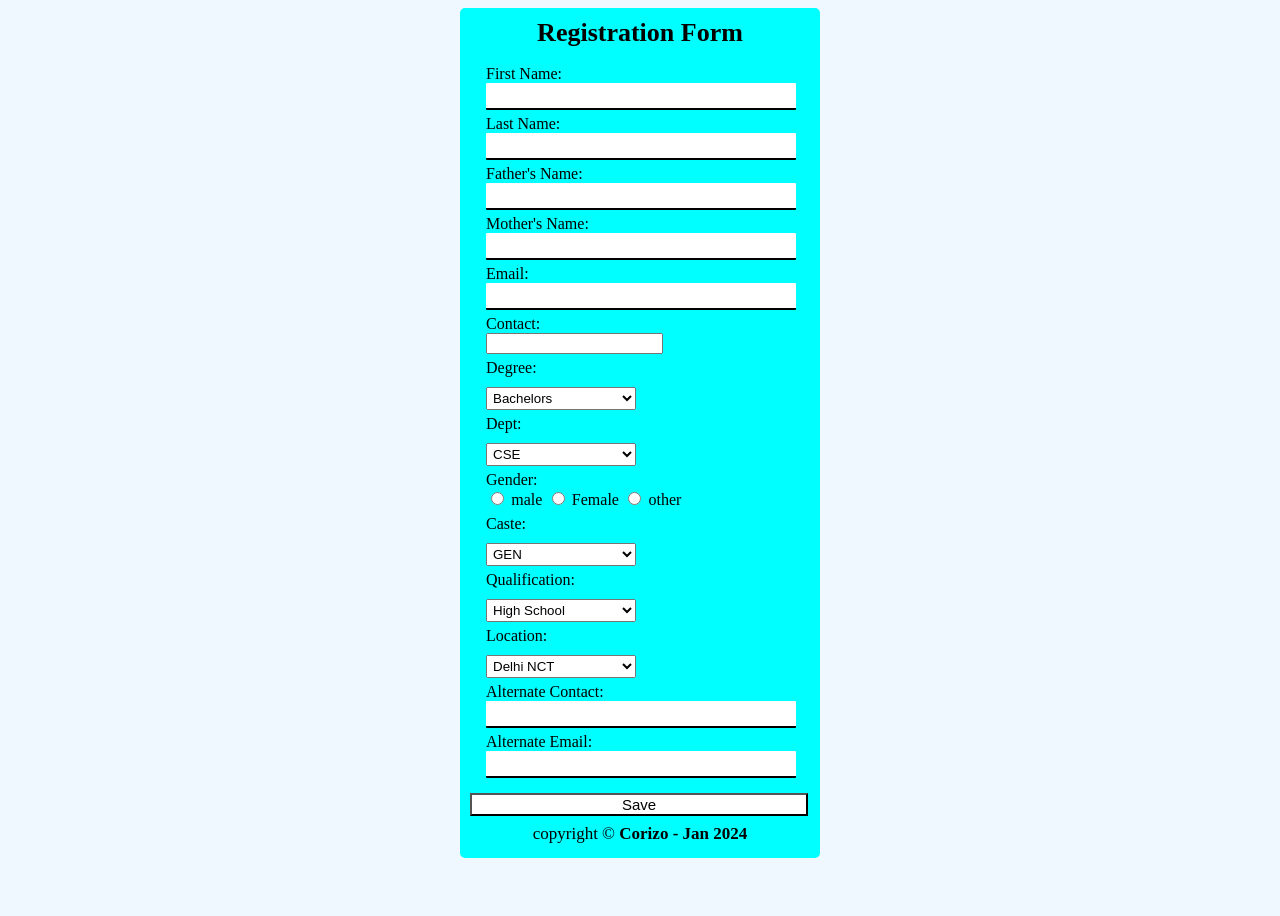
<file: Registration forn/index.html>
<!DOCTYPE html>
<html lang="en">
  <head>
    <title>Registration Form</title>
    <link rel="stylesheet" href="style.css" />
  </head>
  <body>
    <div class="container">
      <header>
        <h1>Registration Form</h1>
      </header>

      <main>
        <section class="Registration Form">
          <form>
            <label>First Name: </label>
            <input type="text" />
            <label>Last Name: </label>
            <input type="text" />
            <label>Father's Name: </label>
            <input type="text" />
            <label>Mother's Name: </label>
            <input type="text" />
            <label>Email: </label>
            <input type="email" />
            <label>Contact: </label>
            <input type="number" />
            <label>Degree: </label>
            <select>
              <option value="Bachelors">Bachelors</option>
              <option value="Masters">Masters</option>
            </select>
            <label>Dept: </label>
            <select>
              <option value="CSE">CSE</option>
              <option value="ECE">ECE</option>
              <option value="Civil Engineering">Civil Engineering</option>
              <option value="Mechanical Engineering">
                Mechanical Engineering
              </option>
            </select>
            <label>Gender:</label>
            <input type="radio" name="Gender" />
            <label>male</label>
            <input type="radio" name="Gender" />
            <label>Female</label>
            <input type="radio" name="Gender" />
            <label>other</label>

            <label>Caste:</label>
            <select>
              <option value="Gen">GEN</option>
              <option value="SC">SC</option>
              <option value="ST">ST</option>
              <option value="OBC">OBC</option>
            </select>
            <label>Qualification: </label>
            <select>
              <option value="High School">High School</option>
              <option value="10+2">10+2</option>
              <option value="Graduate">Graduate</option>
            </select>
            <label>Location: </label>
            <select>
              <option value="Delhi NCT">Delhi NCT</option>
              <option value="Delhi NCR">Delhi NCR</option>
              <option value="Other">Other</option>
            </select>
            <label>Alternate Contact: </label>
            <input type="text" />
            <label>Alternate Email: </label>
            <input type="text" />
          </form>

          <button>Save</button>
        </section>
      </main>

      <footer>
        <p>copyright &copy; <b>Corizo - Jan 2024 </b></p>
      </footer>
    </div>
  </body>
</html>
</file>
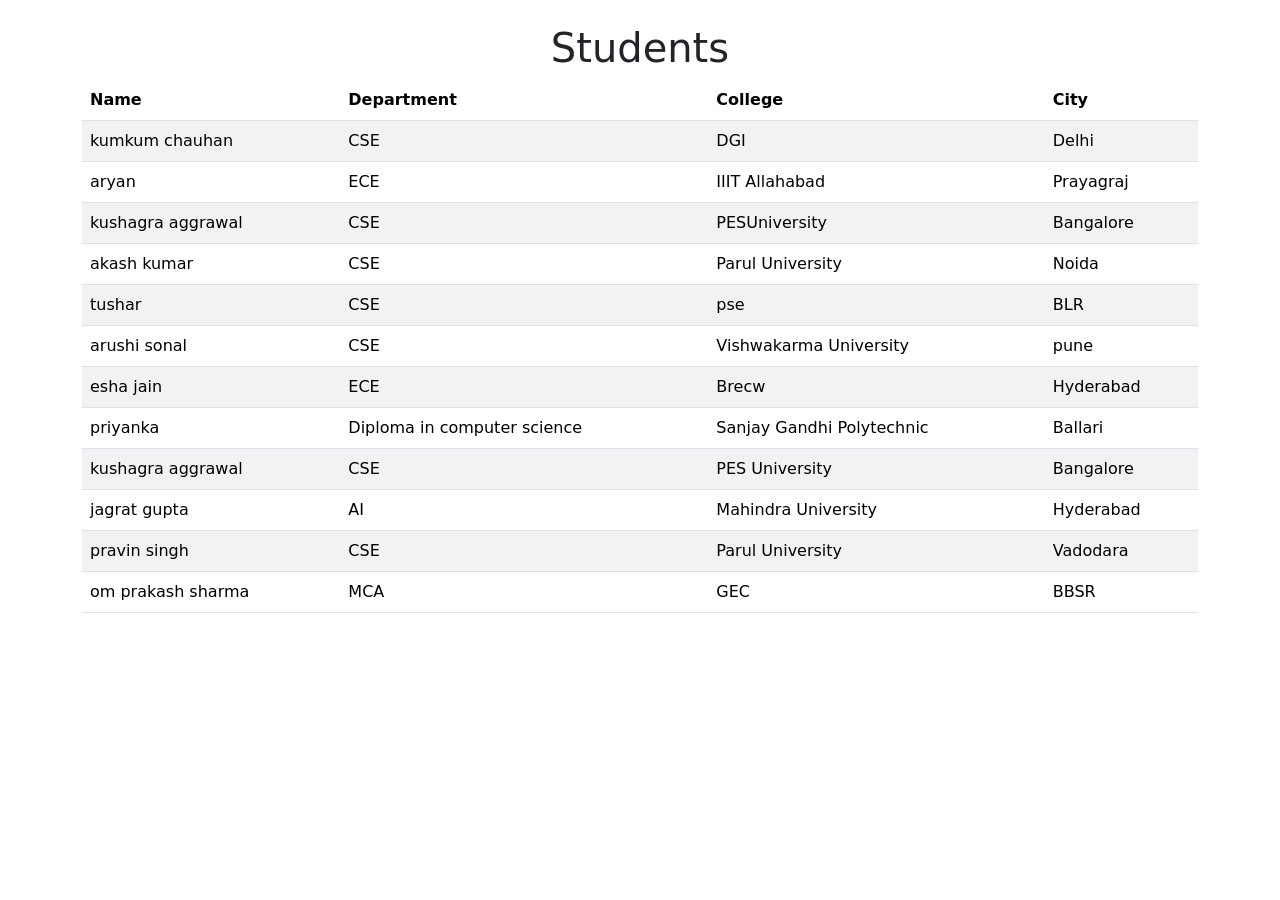
<file: student details/index.html>
<!DOCTYPE html>
<html lang="en">
<head>
    <link href="https://cdn.jsdelivr.net/npm/bootstrap@5.3.2/dist/css/bootstrap.min.css" 
    rel="stylesheet" 
    integrity="sha384-T3c6CoIi6uLrA9TneNEoa7RxnatzjcDSCmG1MXxSR1GAsXEV/Dwwykc2MPK8M2HN" 
    crossorigin="anonymous">

    
    <title>Document</title>
</head>
<body>
    <div class="container">
        <h1 class="text-center mt-4">Students</h1>

        <table class="table table-striped">
            <thead>
              <tr>
                
                <th scope="col">Name</th>
                <th scope="col">Department</th>
                <th scope="col">College</th>
                <th scope="col">City</th>
              </tr>
            </thead>
            <tbody id="Students">
             
                
            </tbody>
          </table>
    </div>
    
    <script src="script.js"></script>
    <script 
    src="https://cdn.jsdelivr.net/npm/bootstrap@5.3.2/dist/css/bootstrap.min.css" 
    rel="stylesheet" 
    integrity="sha384-T3c6CoIi6uLrA9TneNEoa7RxnatzjcDSCmG1MXxSR1GAsXEV/Dwwykc2MPK8M2HN" 
    crossorigin="anonymous"
    ></script>
</body>
</html>
</file>
<file: Registration forn/style.css>
button {
  background-color: white;
  color: black;
}

body {
  text-align: left;
  display: flex;
  justify-content: center;
  background-color: aliceblue;
  min-height: 100vh;
  font-size: 17px;
}

.container {
  width: 360px;
  height: 850px;
  background-color: aqua;
  border-radius: 5px;
  color: black;
}

h1 {
  text-align: center;
  margin-top: 10px;
  font-size: 26px;
}

form {
  width: 300px;
  margin-left: 26px;
}

label {
  display: block;
  margin-top: 5px;
  font-size: 16px;
}

button {
  text-align: center;
  margin-top: 15px;
  margin-left: 10px;
  margin-right: 10px;
  width: 338px;
  cursor: pointer;
  font-size: 15px;
}

input[type="text"],
input[type="email"],
input[type="contact"] {
  width: 100%;
  padding: 5px;
  border: none;
  border-bottom: 2px solid black;
  border-radius: 1px;
}

input[type="radio"] + label {
  display: inline;
}

select {
  margin-top: 10px;
  width: 50%;
  padding: 2px;
}

button:hover {
  background-color: black;
  color: white;
}

p {
  text-align: center;
  margin-top: 8px;
}
</file>
